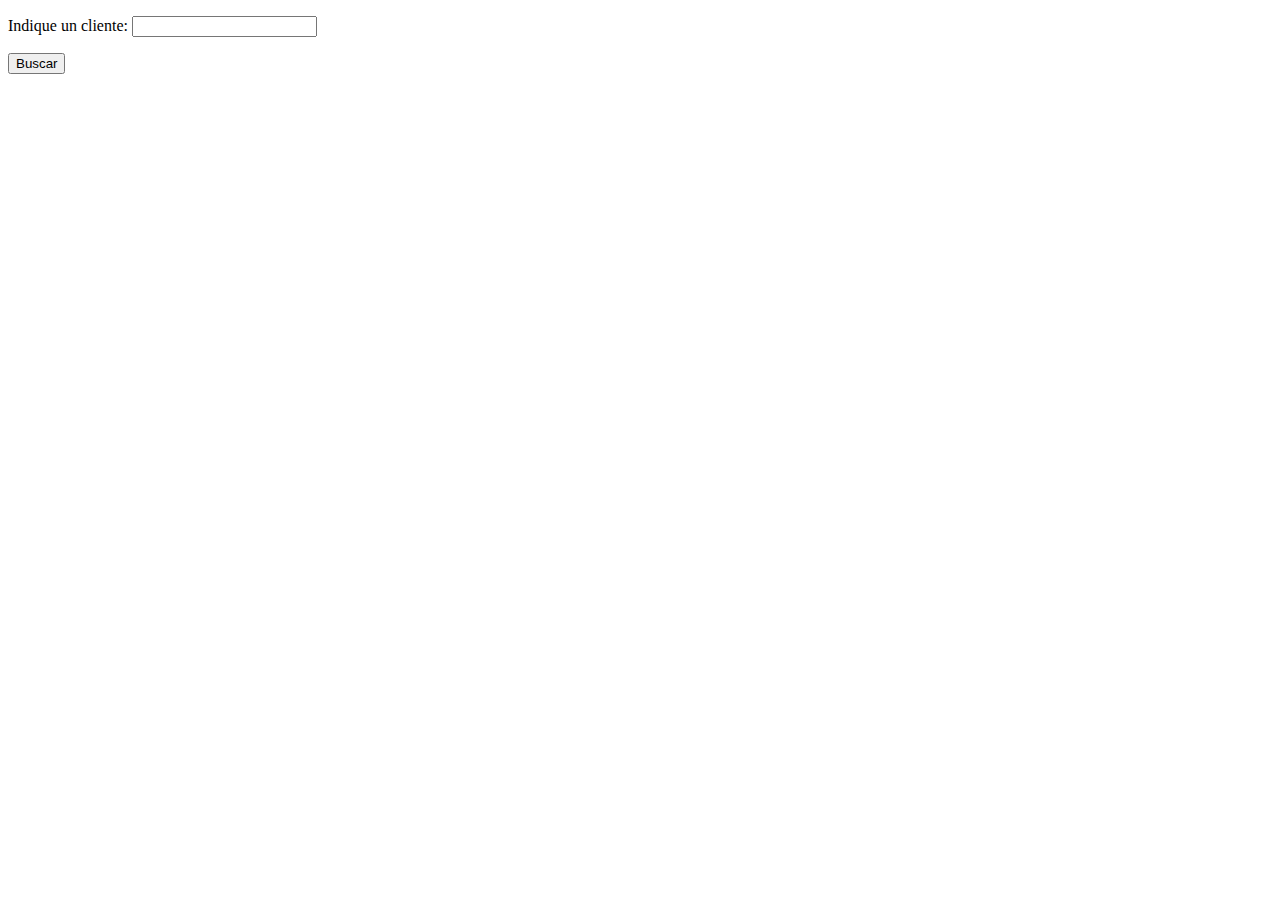
<file: Cliente/templates/Cliente/formulario_busqueda.html>
<!DOCTYPE html>
<html lang="en">
<head>
    <meta charset="UTF-8">
    <meta http-equiv="X-UA-Compatible" content="IE=edge">
    <meta name="viewport" content="width=device-width, initial-scale=1.0">
    <title>Document</title>
</head>
<body>
    <form action="{% url 'buscarcliente' %}" method="get">
        <p>
            Indique un cliente:
            <input type="text" name="Cliente">
            
        </p>
        <input type="submit" value="Buscar">

    </form>

    
</body>
</html>
</file>
